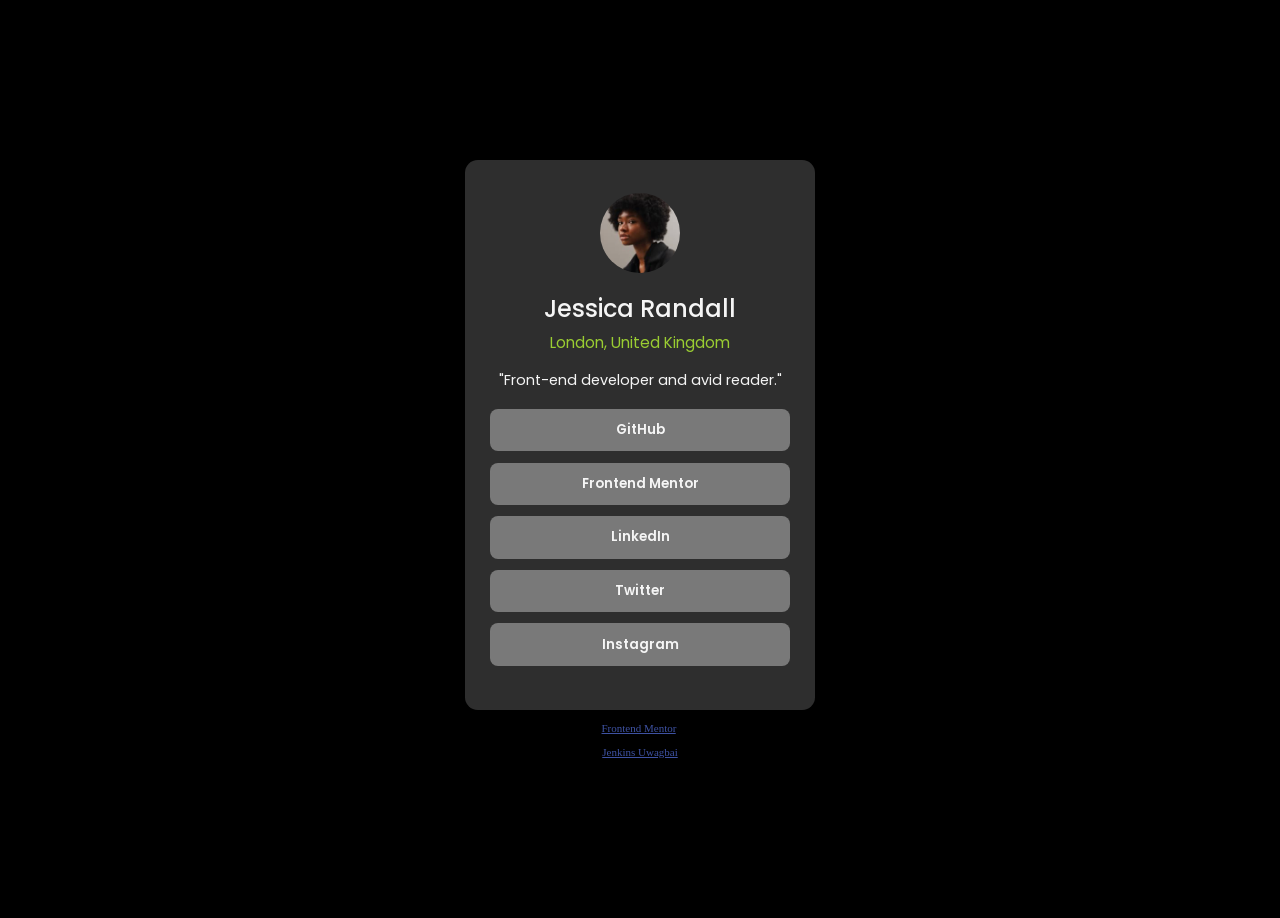
<file: index.html>
<!DOCTYPE html>
<html lang="en">
<head>
    <meta charset="UTF-8">
    <meta name="viewport" content="width=device-width, initial-scale=1.0">
    <link rel="icon" type="image/png" sizes="32x32" href="./assets/images/favicon-32x32.png">
    <link rel="preconnect" href="https://fonts.gstatic.com" />
    <link rel="stylesheet" href="https://fonts.google.com/specimen/Inter">
    <link rel="preconnect" href="https://fonts.googleapis.com">
    <link rel="preconnect" href="https://fonts.gstatic.com" crossorigin>
    <link href="https://fonts.googleapis.com/css2?family=Inter:wght@100..900&family=Poppins:ital,wght@0,100;0,200;0,300;0,400;0,500;0,600;0,700;0,800;0,900;1,100;1,200;1,300;1,400;1,500;1,600;1,700;1,800;1,900&display=swap" rel="stylesheet">
    <link rel="stylesheet" href="styles.css">
    <title>Frontend Mentor | Social Links Profile</title>
    <style>
        .attribution { font-size: 11px; text-align: center; }
        .attribution a { color: hsl(228, 45%, 44%); }
    </style>
</head>
<body>
    <div class="inner_container">
            <div class="jessica_img">
                <img src="/assets/images/avatar-jessica.jpeg" alt="Jessica Image" width="80px" height="80px">
            </div>

            <div class="text">
                <div class="name_location">
                    <h1 class="name">Jessica Randall</h1>
                    <p class="location">London, United Kingdom</p>
                </div>

                <div class="job">
                    <p class="job_text">"Front-end developer and avid reader."</p>
                </div>
            </div>

            <div class="social_btn">
                <button>GitHub</button>
                <button>Frontend Mentor</button>
                <button>LinkedIn</button>
                <button>Twitter</button>
                <button>Instagram</button>
            </div>
    </div>

    <div class="attribution">
            <p>Challenge by</p><a href="https://www.frontendmentor.io?ref=challenge" target="_blank">Frontend Mentor</a>. 
            <p>Coded by</p><a href="#">Jenkins Uwagbai</a>
        </div>
</body>
</html>
</file>
<file: styles.css>
* {
    padding: 0;
    margin: 0;
    box-sizing: border-box;
}

body {
    background-color: black;
    height: 100%;
    width: auto;
    display: grid;
    justify-content: center;
    align-items: center;
    margin: 10rem 5rem;
}

.inner_container {
    width: 350px;
    height: 550px;
    display: grid;
    justify-content: center;
    align-items: center;
    border-radius: .8rem;
    background-color: rgb(46, 46, 46);
}

.jessica_img {
    display: grid;
    justify-content: center;
    align-items: center;
}

img {
    border-radius: 50%;
}

.name_location {
    margin-top: -3rem;
    text-align: center;
}

.name {
    font-size: 1.5rem;
    padding-bottom: .3rem;
    color: whitesmoke;
    font-family: "Poppins", sans-serif;
    font-weight: 500;
    font-style: normal;
}

.location {
    padding-bottom: 1rem;
    font-size: .95rem;
    color: yellowgreen;
    font-family: "Poppins", sans-serif;
    font-weight: 400;
    font-style: normal;
}

.job {
    text-align: center;
}

.job_text {
    font-size: .9rem;
    color: whitesmoke;
    font-family: "Poppins", sans-serif;
}

.social_btn {
    width: 300px;
    display: grid;
    margin-top: -3rem;
}

button {
    margin-bottom: .7rem;
    padding: .7rem 2rem;
    border: none;
    border-radius: .5rem;
    cursor: pointer;
    color: whitesmoke;
    font-family: "Poppins", sans-serif;
    font-weight: 600;
    font-style: normal;
    background-color: #797979;
}

button:hover {
    color: black;
    background-color: yellowgreen;
}


@media (min-width: 400px) {
    
    .inner_container {
        width: 350px;
        height: 550px;
    }
}

@media (min-width: 1500px) {
    .inner_container {
        width: 350px;
        height: 550px;
    }
}
</file>
